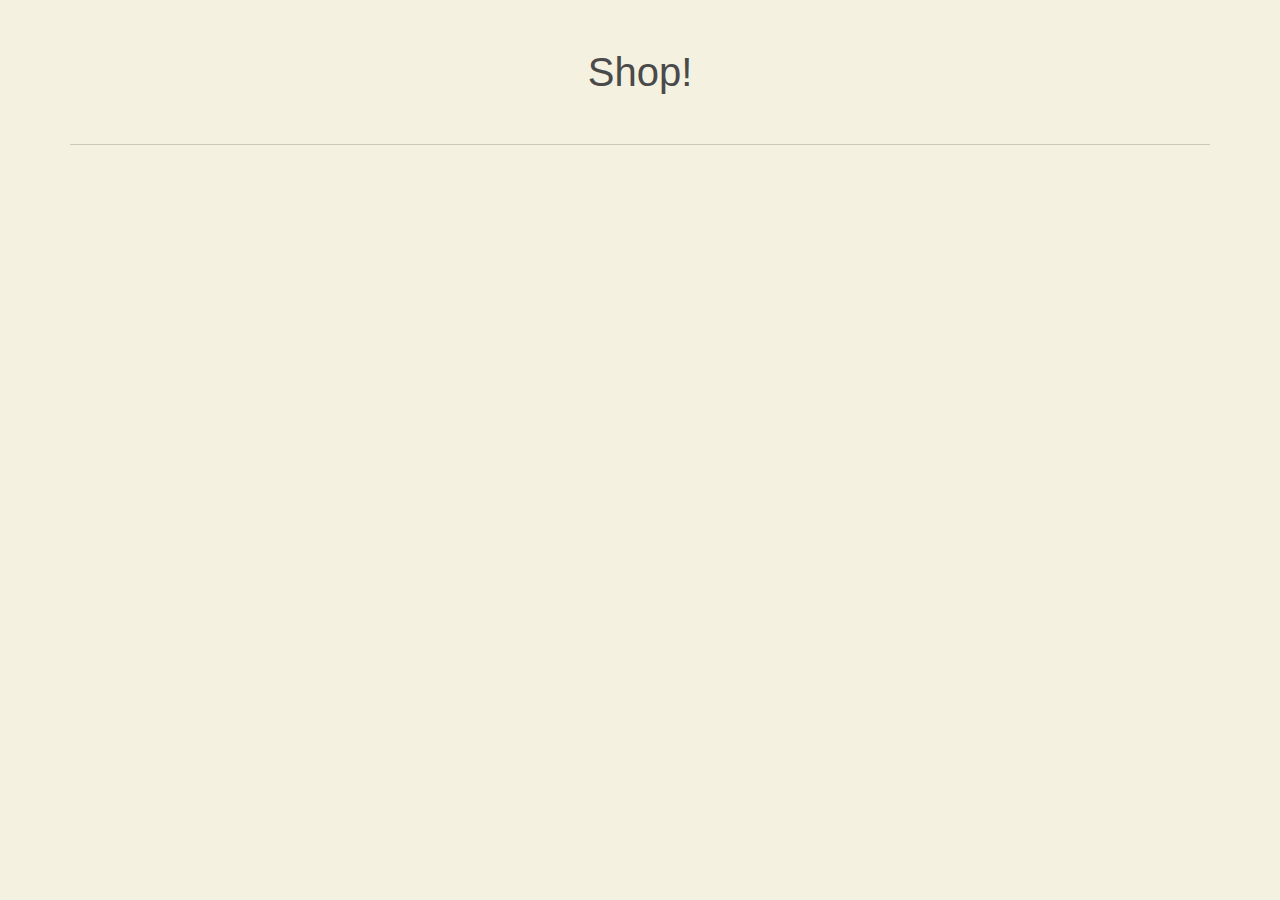
<file: index.html>
<!DOCTYPE html>
<html lang="en">
<head>
    <meta charset="UTF-8">
    <title>Web shop</title>
    <link href="https://cdn.jsdelivr.net/npm/bootstrap@5.3.3/dist/css/bootstrap.min.css" rel="stylesheet" integrity="sha384-QWTKZyjpPEjISv5WaRU9OFeRpok6YctnYmDr5pNlyT2bRjXh0JMhjY6hW+ALEwIH" crossorigin="anonymous">
    <link rel="stylesheet" href="style.css">
</head>
<body id="body">
    <h1  class = "container text-center mt-5">Shop!</h1>

    <hr class ="container-sm text-center mx-auto m-5">

    <div id="listaProdukterna" class="container d-flex flex-wrap mx-auto"></div>

    <script src="js/api-script.js"></script>
</body>
</html>
</file>
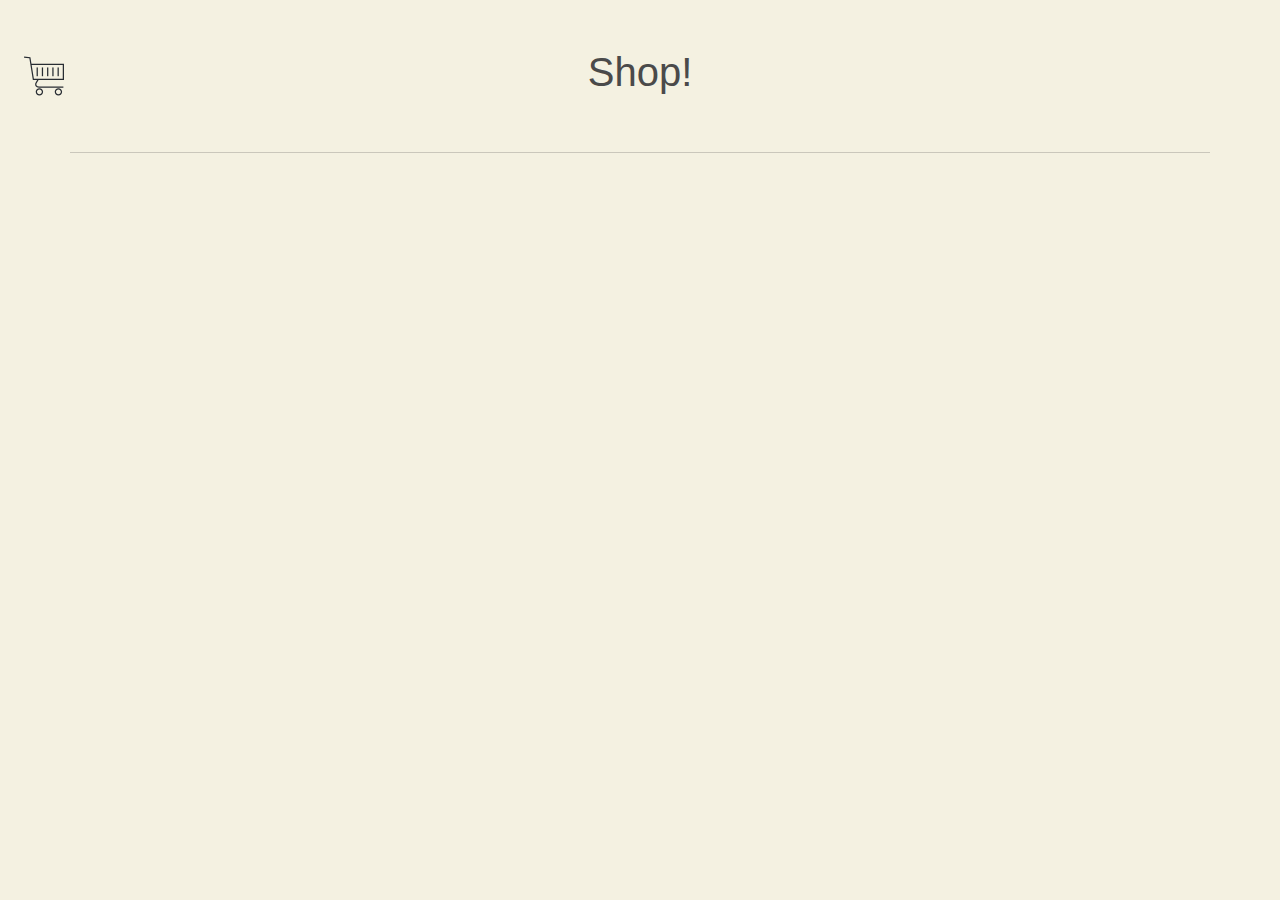
<file: Frontend_WebShop_VG/index.html>
<!DOCTYPE html>
<html lang="en">
<head>
    <meta charset="UTF-8">
    <title>Web shop</title>
    <link href="https://cdn.jsdelivr.net/npm/bootstrap@5.3.3/dist/css/bootstrap.min.css" rel="stylesheet" integrity="sha384-QWTKZyjpPEjISv5WaRU9OFeRpok6YctnYmDr5pNlyT2bRjXh0JMhjY6hW+ALEwIH" crossorigin="anonymous">
    <link rel="stylesheet" href="style.css">
</head>
<body id="body">
    
    <div class="d-flex  mt-5 mx-4 " id="top">
        <h1  class = "container text-center">Shop!</h1>
        <span id="cart-symbol">
            <p class="d-inline" id="cart-quantity"></p>
            <a href="shoppingcart.html">
                <img src="cart.svg" id="cart-svg">
            </a>
        </span>

    </div>

    <hr class ="container-sm text-center mx-auto m-5">
        


    <div id="listaProdukterna" class="container d-flex flex-wrap justify-content-center"></div>

    <script src="js/api-script.js"></script>
</body>
</html>
</file>
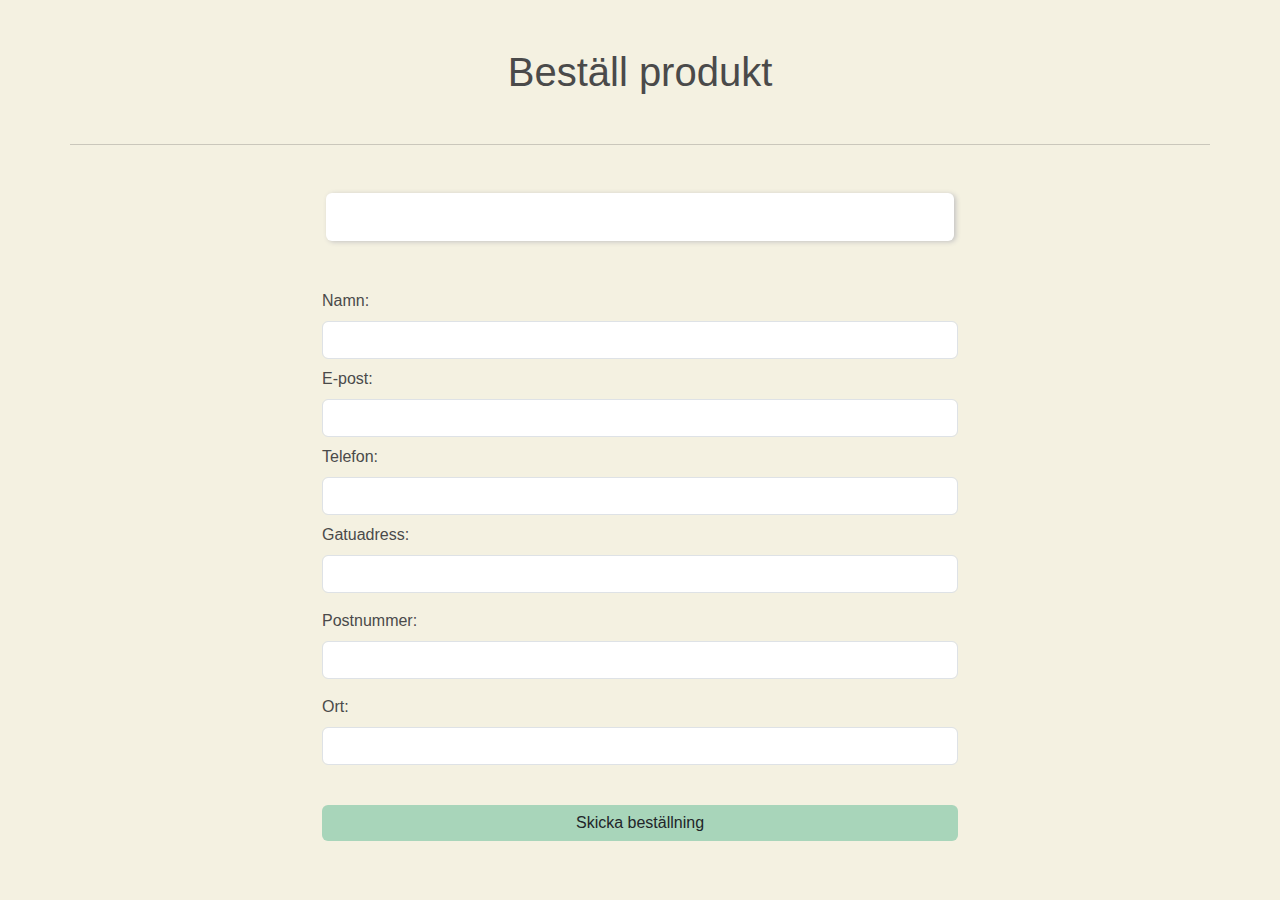
<file: bestallning (1).html>
<!DOCTYPE html>
<html lang="en">
<head>
    <meta charset="UTF-8">
    <meta name="viewport" content="width=device-width, initial-scale=1.0">
    <title>Document</title>
    <link href="https://cdn.jsdelivr.net/npm/bootstrap@5.3.3/dist/css/bootstrap.min.css" rel="stylesheet" integrity="sha384-QWTKZyjpPEjISv5WaRU9OFeRpok6YctnYmDr5pNlyT2bRjXh0JMhjY6hW+ALEwIH" crossorigin="anonymous">
    <link rel="stylesheet" href="style.css">
</head>
<body>
    
    <h1 class="container text-center mt-5 ">Beställ produkt</h1>

    <hr class ="container-sm text-center mx-auto m-5">

    <div class="container-sm mb-4 m-5 mx-auto" style="max-width: 660px;">

        <div class="d-flex row my-5 p-2 mx-1 rounded ordered-product">
            <div class="d-flex flex-wrap justify-content-center">
                <img id="img" class="img-fluid p-3 col-3 me-3">
                <div class="col-8 align-content-center">
                    <h4 id="title"></h4>
                    <p id="price"></p>
                </div>
            </div>

        </div>

        <form id="orderForm" novalidate>

            <div class="mb-2 ">
                <label class="form-label">Namn:</label>
                <input type="text" id="name" class="form-control " required>
                <div class="text-danger error-message"></div>
            </div>
        
            <div class="mb-2">
                <label  class="form-label">E-post:</label>
                <input type="email" id="email" class="form-control " required>
                <div class="text-danger error-message"></div>
            </div>

            <div class="mb-2">
                <label class="form-label">Telefon:</label>
                <input type="tel" id="phone" class="form-control " required>
                <div class="text-danger error-message"></div>
            </div>
            
            
            <div class="mb-3">
                <label class="form-label">Gatuadress:</label>
                <input type="text" id="street" class="form-control " required>
                <div class="text-danger error-message"></div>
            </div>
        
            <div class="mb-3">
                <label class="form-label">Postnummer:</label>
                <input type="text" id="postcode" class="form-control " required>
                <div class="text-danger error-message"></div>
            </div>

            <div class="mb-3">
                <label class="form-label">Ort:</label>
                <input type="text" id="city" class="form-control " required>
                <div class="text-danger error-message"></div>
            </div>

            <button type="submit" id="OrderBtn" class="btn w-100 mt-4">Skicka beställning</button>
        </form>
        
        <div id="successAlert" class="alert alert-success mt-3" role="alert" style="display: none;">
            Beställningen genomförd!
        </div>
    </div>
    
    <script src='js/form-validation.js'></script>
</body>
</html>
</file>
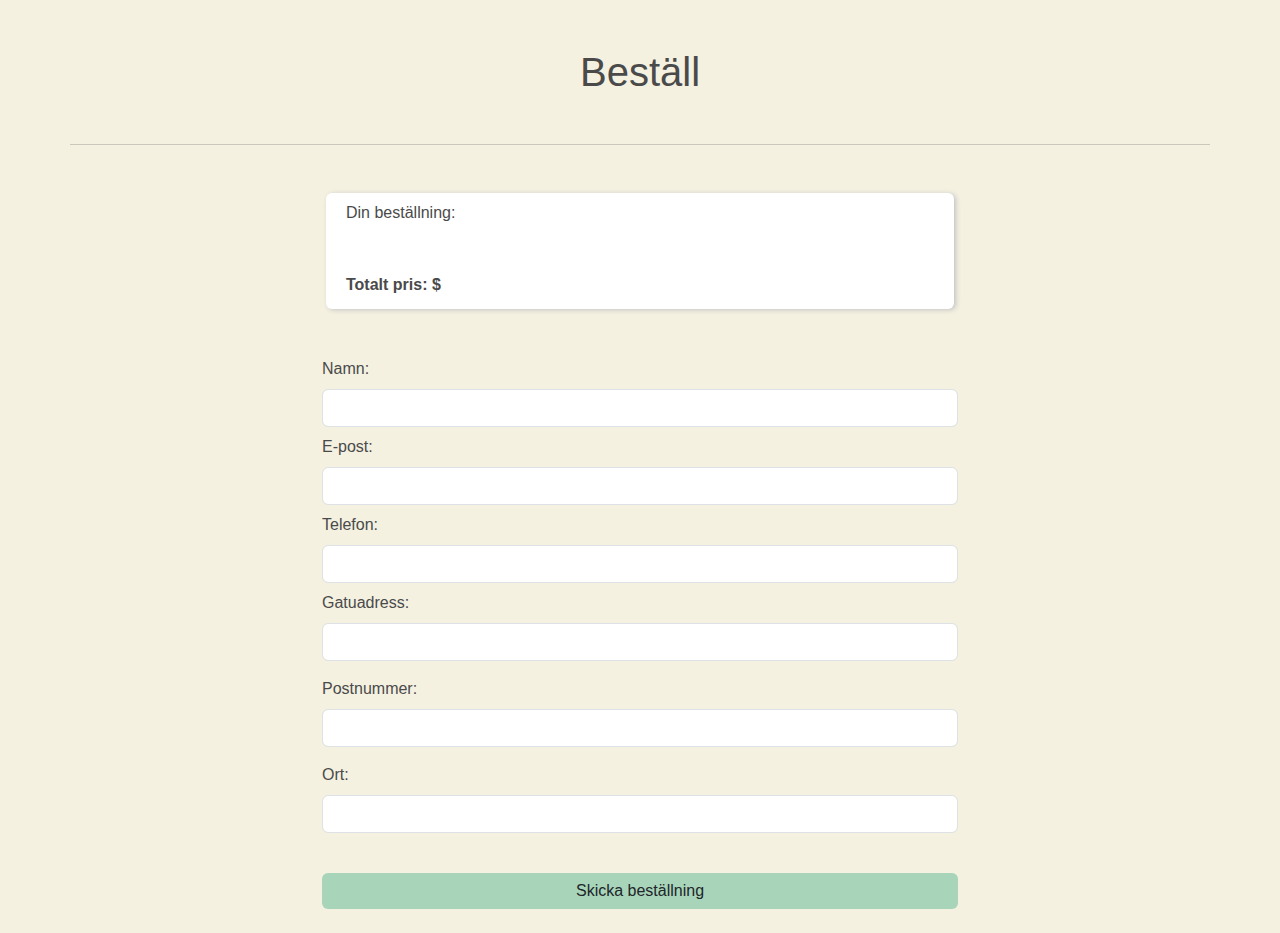
<file: Frontend_WebShop_VG/bestallning.html>
<!DOCTYPE html>
<html lang="en">
<head>
    <meta charset="UTF-8">
    <meta name="viewport" content="width=device-width, initial-scale=1.0">
    <title>Web Shop</title>
    <link href="https://cdn.jsdelivr.net/npm/bootstrap@5.3.3/dist/css/bootstrap.min.css" rel="stylesheet" integrity="sha384-QWTKZyjpPEjISv5WaRU9OFeRpok6YctnYmDr5pNlyT2bRjXh0JMhjY6hW+ALEwIH" crossorigin="anonymous">
    <link rel="stylesheet" href="style.css">
</head>
<body>
    
    <h1 class="container text-center mt-5 ">Beställ</h1>

    <hr class ="container-sm text-center mx-auto m-5">

    <div class="container-sm mb-4 m-5 mx-auto" style="max-width: 660px;">

        <div class="d-flex row my-5 p-2 mx-1 rounded" id="ordered-products">
            <p>Din beställning:</p>
            <ul class="mx-4 my-2" id="product-list"></ul>
            <p class="mt-3 mb-1"><strong>Totalt pris: $<span id="order-total"></span></strong></p>
        </div>

        <form id="orderForm" novalidate>

            <div class="mb-2">
                <label class="form-label">Namn:</label>
                <input type="text" id="name" class="form-control " required>
                <div class="text-danger error-message"></div>
            </div>
        
            <div class="mb-2">
                <label  class="form-label">E-post:</label>
                <input type="email" id="email" class="form-control " required>
                <div class="text-danger error-message"></div>
            </div>

            <div class="mb-2">
                <label class="form-label">Telefon:</label>
                <input type="tel" id="phone" class="form-control " required>
                <div class="text-danger error-message"></div>
            </div>
            
            
            <div class="mb-3">
                <label class="form-label">Gatuadress:</label>
                <input type="text" id="street" class="form-control " required>
                <div class="text-danger error-message"></div>
            </div>
        
            <div class="mb-3">
                <label class="form-label">Postnummer:</label>
                <input type="text" id="postcode" class="form-control " required>
                <div class="text-danger error-message"></div>
            </div>

            <div class="mb-3">
                <label class="form-label">Ort:</label>
                <input type="text" id="city" class="form-control " required>
                <div class="text-danger error-message"></div>
            </div>

            <button type="submit" id="OrderBtn" class="btn w-100 mt-4">Skicka beställning</button>
        </form>
        
        <div id="successAlert" class="alert alert-success mt-3" role="alert" style="display: none;">
            Beställningen genomförd!
        </div>
    </div>
    
    <script src='js/form-validation.js'></script>
</body>
</html>
</file>
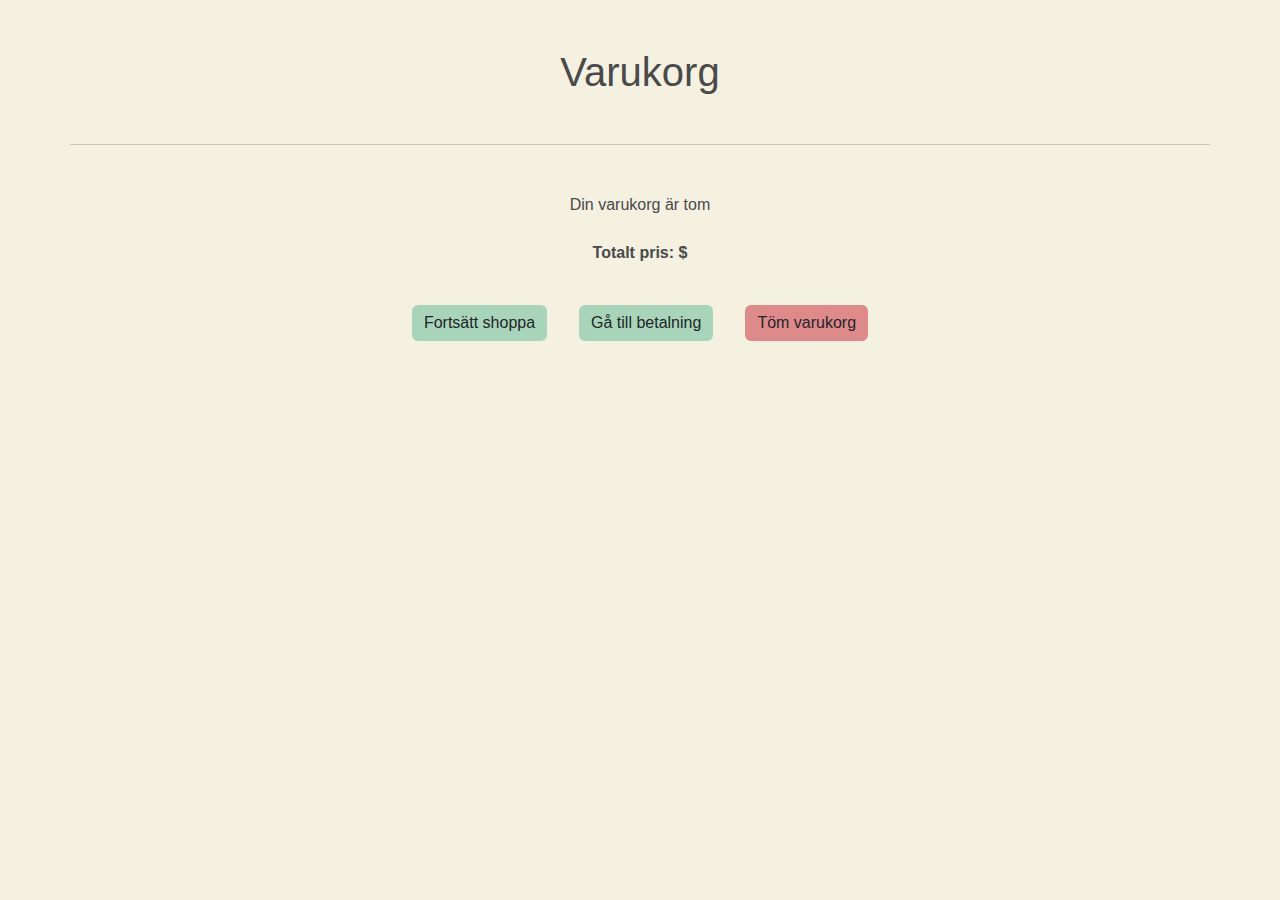
<file: Frontend_WebShop_VG/shoppingcart.html>
<!DOCTYPE html>
<html lang="en">
<head>
    <meta charset="UTF-8">
    <meta name="viewport" content="width=device-width, initial-scale=1.0">
    <title>Web Shop</title>
    <link href="https://cdn.jsdelivr.net/npm/bootstrap@5.3.3/dist/css/bootstrap.min.css" rel="stylesheet" integrity="sha384-QWTKZyjpPEjISv5WaRU9OFeRpok6YctnYmDr5pNlyT2bRjXh0JMhjY6hW+ALEwIH" crossorigin="anonymous">
    <link rel="stylesheet" href="style.css">
</head>
<body>

    <h1  class = "text-center mt-5">Varukorg</h1>
    <hr class ="container-sm text-center mx-auto m-5">

    <div class="container-sm text-center mx-auto" id="cart"></div>

    <div class=" m-4 text-center">
        <p><strong>Totalt pris: $<span id="price"></span></strong></p>
    </div>
    
    <div class="container-sm d-flex mx-auto justify-content-center">
        <a href="index.html" class="btn m-3">Fortsätt shoppa</a>
        <a href="bestallning.html" class="btn m-3" onclick="storeQuantities()">Gå till betalning</a>
        <a href="#" id="empty-cart" class="btn m-3" onclick="emptyCart()">Töm varukorg</a>
    </div>

    <script src="js/cart-script.js"></script>
</body>
</html>
</file>
<file: style.css>
* {
    font-family:'Trebuchet MS', 'Lucida Sans Unicode', 'Lucida Grande', 'Lucida Sans', Arial, sans-serif
}

body {
    background-color: #F4F1E1;
    color: #4A4A4A;
}

.beskrivning {
    height: 160px;
    word-break: break-word;
    margin-left: "25px";
    mask-image: linear-gradient(to bottom, black 60%, transparent 100%);
}

.produktbild {
    max-width: 100px;
    max-height: 160px;
}

#img {
    min-width: 100px;
}

.produktinfo:hover {
    cursor: pointer;
}

.card {
    color: #4A4A4A;
    max-width: 350px;
}

.btn {
    background-color: #A8D5BA;
    border: none;
}

.btn:hover {
    background-color: #719f84;
}
  
.ordered-product {
    background-color: white;
    box-shadow: 2px 1px 5px rgb(196, 195, 195);
}
</file>
<file: Frontend_WebShop_VG/style.css>
* {
    font-family:'Trebuchet MS', 'Lucida Sans Unicode', 'Lucida Grande', 'Lucida Sans', Arial, sans-serif
}

body {
    background-color: #F4F1E1;
    color: #4A4A4A;
}

#listaProdukterna {
    justify-self: center;
    margin-left: 6rem;
    margin-right: 6rem;
}

.beskrivning {
    height: 160px;
    word-break: break-word;
    margin-left: "25px";
    mask-image: linear-gradient(to bottom, black 60%, transparent 100%);
}

.produktbild {
    max-width: 100px;
    max-height: 160px;
}

#img {
    min-width: 100px;
}

.produktinfo:hover {
    cursor: pointer;
}

.card {
    color: #4A4A4A;
    max-width: 300px;
}

.btn {
    background-color: #A8D5BA;
    border: none;
}

.btn:hover {
    background-color: #719f84;
}

#empty-cart {
    background-color: #df8a8a;
    border: none;
}

#empty-cart:hover {
    background-color: #c97070;
}
  
#ordered-products, .cart-product {
    background-color: white;
    box-shadow: 2px 1px 5px rgb(196, 195, 195);
}

#cart-symbol {
    align-self: center;
    position: fixed;
}

#cart-svg {
    max-height: 40px;
}

#cart {
    max-width: 600px;
    min-width: 300px;
}

.cart-product {
    align-items: center;
}

.cart-img {
    max-width: 25%;
    max-height: fit-content;
    min-width: 100px;
}

.change-quantity {
    font-size: 1.5rem;
    font-weight: bold;
    margin-right: 10px;
    padding-top: 0px;
    padding-bottom: 2.3rem;
    width: 2.5rem;
    height: 2rem;
    text-justify: center;
}

#remove {
    font-size: 0.8rem;
    font-weight: bold;
    padding: 0px 5px 2px 5px;
    text-justify: center;
    background-color: #df8a8a;
}

#remove:hover {
    background-color: #c97070;
}
</file>
